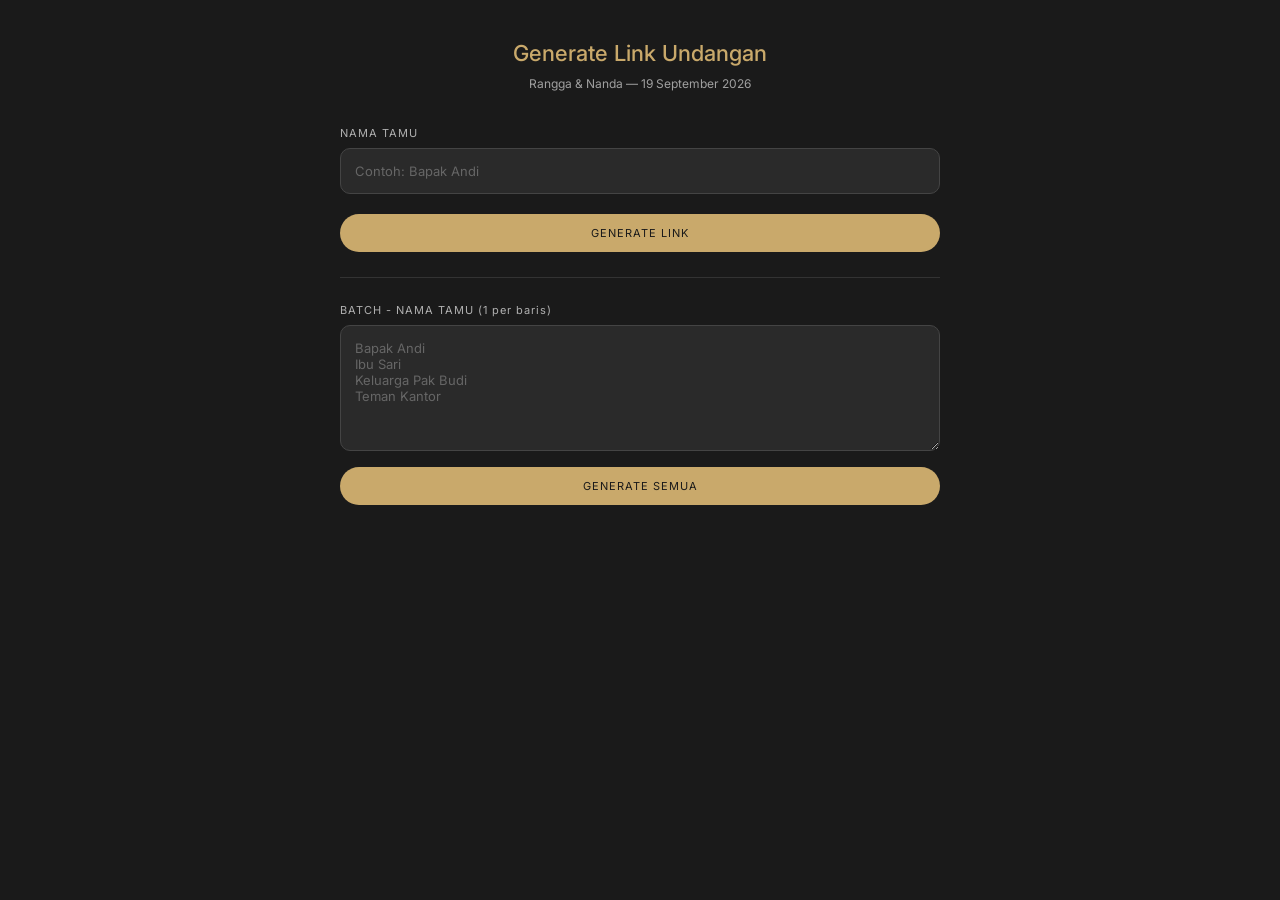
<file: admin.html>
<!DOCTYPE html>
<html lang="id">
<head>
  <meta charset="UTF-8">
  <meta name="viewport"
        content="width=device-width, initial-scale=1.0">
  <title>Generate Link Undangan - Rangga & Nanda</title>

  <link href="https://fonts.googleapis.com/css2?family=Inter:wght@300;400;500;600&display=swap"
        rel="stylesheet">

  <style>
    * {
      box-sizing: border-box;
      margin: 0;
      padding: 0;
    }

    body {
      font-family: "Inter", sans-serif;
      background: #1a1a1a;
      color: #e0e0e0;
      min-height: 100vh;
      padding: 40px 20px;
    }

    .container {
      max-width: 600px;
      margin: 0 auto;
    }

    h1 {
      text-align: center;
      font-size: 22px;
      font-weight: 500;
      margin-bottom: 10px;
      color: #c9a96b;
    }

    .subtitle {
      text-align: center;
      font-size: 12px;
      color: #a0a0a0;
      margin-bottom: 35px;
    }

    .form-group {
      margin-bottom: 20px;
    }

    label {
      display: block;
      font-size: 11px;
      letter-spacing: 1px;
      color: #b0b0b0;
      margin-bottom: 8px;
    }

    input[type="text"],
    textarea {
      width: 100%;
      padding: 14px;
      border: 1px solid #444;
      border-radius: 10px;
      background: #2a2a2a;
      color: #e0e0e0;
      font-family: "Inter", sans-serif;
      font-size: 13px;
      resize: vertical;
      outline: none;
      transition: 0.3s;
    }

    input[type="text"]:focus,
    textarea:focus {
      border-color: #c9a96b;
      box-shadow: 0 0 0 3px rgba(201, 169, 107, 0.15);
    }

    textarea::placeholder,
    input::placeholder {
      color: #666;
    }

    .btn {
      display: inline-block;
      padding: 12px 24px;
      border: 0;
      border-radius: 30px;
      font-size: 11px;
      letter-spacing: 1px;
      cursor: pointer;
      transition: 0.3s;
      font-family: "Inter", sans-serif;
    }

    .btn-primary {
      background: #c9a96b;
      color: #1a1a1a;
      width: 100%;
    }

    .btn-primary:hover {
      transform: translateY(-2px);
      box-shadow: 0 5px 20px rgba(201, 169, 107, 0.3);
    }

    .btn-outline {
      background: transparent;
      border: 1px solid #c9a96b;
      color: #c9a96b;
      margin-top: 10px;
      width: 100%;
    }

    .btn-outline:hover {
      background: #c9a96b;
      color: #1a1a1a;
    }

    .result {
      margin-top: 30px;
      padding: 20px;
      background: #222;
      border: 1px solid #444;
      border-radius: 12px;
      display: none;
    }

    .result.show {
      display: block;
    }

    .result-label {
      font-size: 10px;
      letter-spacing: 1px;
      color: #888;
      margin-bottom: 10px;
    }

    .result-link {
      display: flex;
      gap: 8px;
      margin-bottom: 15px;
    }

    .result-link input {
      flex: 1;
      padding: 10px 14px;
      border: 1px solid #444;
      border-radius: 8px;
      background: #1a1a1a;
      color: #e0e0e0;
      font-size: 12px;
      font-family: "Inter", sans-serif;
      outline: none;
    }

    .result-link button {
      padding: 10px 16px;
      border: 0;
      border-radius: 8px;
      background: #c9a96b;
      color: #1a1a1a;
      font-size: 11px;
      font-weight: 500;
      cursor: pointer;
      white-space: nowrap;
    }

    .result-text {
      padding: 14px;
      background: #1a1a1a;
      border-radius: 8px;
      font-size: 12px;
      line-height: 1.7;
      color: #c0c0c0;
      white-space: pre-wrap;
      word-break: break-word;
    }

    .copy-status {
      font-size: 10px;
      color: #c9a96b;
      margin-top: 8px;
      min-height: 16px;
    }

    .divider {
      height: 1px;
      background: #333;
      margin: 25px 0;
    }

    .batch-section {
      margin-top: 10px;
    }

    .batch-section p {
      font-size: 11px;
      color: #888;
      margin-bottom: 10px;
    }

    .batch-list {
      max-height: 400px;
      overflow-y: auto;
    }

    .batch-item {
      padding: 14px;
      background: #222;
      border: 1px solid #333;
      border-radius: 10px;
      margin-bottom: 10px;
    }

    .batch-item-name {
      font-weight: 500;
      color: #c9a96b;
      margin-bottom: 8px;
      font-size: 13px;
    }

    .batch-item-link {
      display: flex;
      gap: 6px;
      margin-bottom: 8px;
    }

    .batch-item-link input {
      flex: 1;
      padding: 8px 10px;
      border: 1px solid #444;
      border-radius: 6px;
      background: #1a1a1a;
      color: #e0e0e0;
      font-size: 11px;
      font-family: "Inter", sans-serif;
      outline: none;
    }

    .batch-item-link button,
    .batch-item button {
      padding: 8px 12px;
      border: 0;
      border-radius: 6px;
      background: #c9a96b;
      color: #1a1a1a;
      font-size: 10px;
      cursor: pointer;
    }

    .batch-item-text {
      padding: 10px;
      background: #1a1a1a;
      border-radius: 6px;
      font-size: 11px;
      line-height: 1.6;
      color: #b0b0b0;
      white-space: pre-wrap;
      word-break: break-word;
      margin-top: 8px;
    }

    .batch-item-actions {
      display: flex;
      gap: 6px;
      margin-top: 8px;
    }

    .batch-item-status {
      font-size: 9px;
      color: #c9a96b;
      min-height: 14px;
      margin-top: 4px;
    }
  </style>
</head>

<body>

  <div class="container">

    <h1>Generate Link Undangan</h1>

    <p class="subtitle">
      Rangga & Nanda — 19 September 2026
    </p>


    <!-- SINGLE INPUT -->

    <div class="form-group">

      <label>NAMA TAMU</label>

      <input
        type="text"
        id="guestName"
        placeholder="Contoh: Bapak Andi"
      >

    </div>

    <button class="btn btn-primary" onclick="generateSingle()">
      GENERATE LINK
    </button>

    <div class="result" id="singleResult">

      <div class="result-label">LINK UNDANGAN</div>

      <div class="result-link">
        <input type="text" id="singleLink" readonly>
        <button onclick="copySingleLink()">Salin</button>
      </div>

      <div class="result-label">TEKS WHATSAPP</div>

      <div class="result-text" id="singleText"></div>

      <button class="btn btn-outline" onclick="copySingleText()">
        Salin Teks WhatsApp
      </button>

      <div class="copy-status" id="singleStatus"></div>

    </div>


    <div class="divider"></div>


    <!-- BATCH INPUT -->

    <div class="batch-section">

      <label>BATCH - NAMA TAMU (1 per baris)</label>

      <textarea
        id="batchNames"
        rows="6"
        placeholder="Bapak Andi&#10;Ibu Sari&#10;Keluarga Pak Budi&#10;Teman Kantor"
      ></textarea>

      <button class="btn btn-primary" style="margin-top: 12px;" onclick="generateBatch()">
        GENERATE SEMUA
      </button>

      <div class="batch-list" id="batchList"></div>

    </div>

  </div>


  <script>

    const baseUrl =
      window.location.origin +
      window.location.pathname.replace(
        /admin\.html$/,
        "index.html"
      );


    function generateLink(name) {

      const encoded =
        encodeURIComponent(name);

      return baseUrl + "?to=" + encoded;

    }


    function generateText(name, link) {

      return `Assalamu'alaikum Warahmatullahi Wabarakatuh

Kepada Yth. ${name}

Dengan memohon Rahmat dan Ridho Allah SWT yang telah menciptakan makhluknya berpasang-pasangan. Kami mohon doa restu untuk menikahkan putra-putri kami:

*Dwiki Rangga, S.Pd., Gr*
Putra kedua dari Bapak Puang Samula dan Ibu Puang Sumarni

*&*

*Dhea Ananda, S.Kom*
Putri tunggal dari Bapak Puang Syamsir dan Ibu Puang Sakaria

Sabtu, 19 September 2026
Pukul 09.00 WITA
Dusun Bonto Marahe, Desa Possi Tanah,
Kecamatan Kajang, Kabupaten Bulukumba
(Dekat Sekolah MTS Guppi Possi Tanah)

Berikut link undangan digital kami:
${link}

Atas kehadiran dan do'a restu Bapak/Ibu/Saudara/i, kami ucapkan terima kasih.

Wassalamu'alaikum Warahmatullahi Wabarakatuh

Hormat kami,
Puang Samula (Pula) & Puang Sumarni (Suma)
Rangga & Nanda`;

    }


    /* SINGLE GENERATE */

    function generateSingle() {

      const name =
        document.getElementById(
          "guestName"
        ).value.trim();

      if (!name) {

        alert("Masukkan nama tamu.");

        return;

      }

      const link = generateLink(name);

      const text =
        generateText(name, link);

      document.getElementById(
        "singleLink"
      ).value = link;

      document.getElementById(
        "singleText"
      ).textContent = text;

      document.getElementById(
        "singleResult"
      ).classList.add("show");

      document.getElementById(
        "singleStatus"
      ).textContent = "";

    }


    function copySingleLink() {

      const input =
        document.getElementById(
          "singleLink"
        );

      input.select();

      navigator.clipboard.writeText(
        input.value
      );

      document.getElementById(
        "singleStatus"
      ).textContent =
        "Link berhasil disalin!";

    }


    function copySingleText() {

      const text =
        document.getElementById(
          "singleText"
        ).textContent;

      navigator.clipboard.writeText(
        text
      );

      document.getElementById(
        "singleStatus"
      ).textContent =
        "Teks berhasil disalin!";

    }


    /* BATCH GENERATE */

    function generateBatch() {

      const raw =
        document.getElementById(
          "batchNames"
        ).value;

      const names =
        raw.split("\n")
          .map(function(n) {
            return n.trim();
          })
          .filter(function(n) {
            return n.length > 0;
          });

      if (names.length === 0) {

        alert(
          "Masukkan minimal 1 nama tamu."
        );

        return;

      }

      const list =
        document.getElementById(
          "batchList"
        );

      list.innerHTML = "";

      names.forEach(function(
        name,
        index
      ) {

        const link =
          generateLink(name);

        const text =
          generateText(name, link);

        const item =
          document.createElement("div");

        item.className = "batch-item";

        item.innerHTML = `

          <div class="batch-item-name">
            ${index + 1}. ${name}
          </div>

          <div class="batch-item-link">
            <input type="text" value="${link}" readonly id="batchLink${index}">
            <button onclick="copyBatchLink(${index})">Salin Link</button>
          </div>

          <div class="batch-item-text" id="batchText${index}">${text}</div>

          <div class="batch-item-actions">
            <button onclick="copyBatchText(${index})">
              Salin Teks WA
            </button>
          </div>

          <div class="batch-item-status" id="batchStatus${index}"></div>

        `;

        list.appendChild(item);

      });

    }


    function copyBatchLink(index) {

      const input =
        document.getElementById(
          "batchLink" + index
        );

      navigator.clipboard.writeText(
        input.value
      );

      document.getElementById(
        "batchStatus" + index
      ).textContent = "Link disalin!";

    }


    function copyBatchText(index) {

      const text =
        document.getElementById(
          "batchText" + index
        ).textContent;

      navigator.clipboard.writeText(
        text
      );

      document.getElementById(
        "batchStatus" + index
      ).textContent =
        "Teks WA disalin!";

    }


    /* ENTER KEY */

    document.getElementById(
      "guestName"
    ).addEventListener(
      "keypress",
      function(e) {

        if (e.key === "Enter") {

          generateSingle();

        }

      }
    );

  </script>

</body>
</html>
</file>
